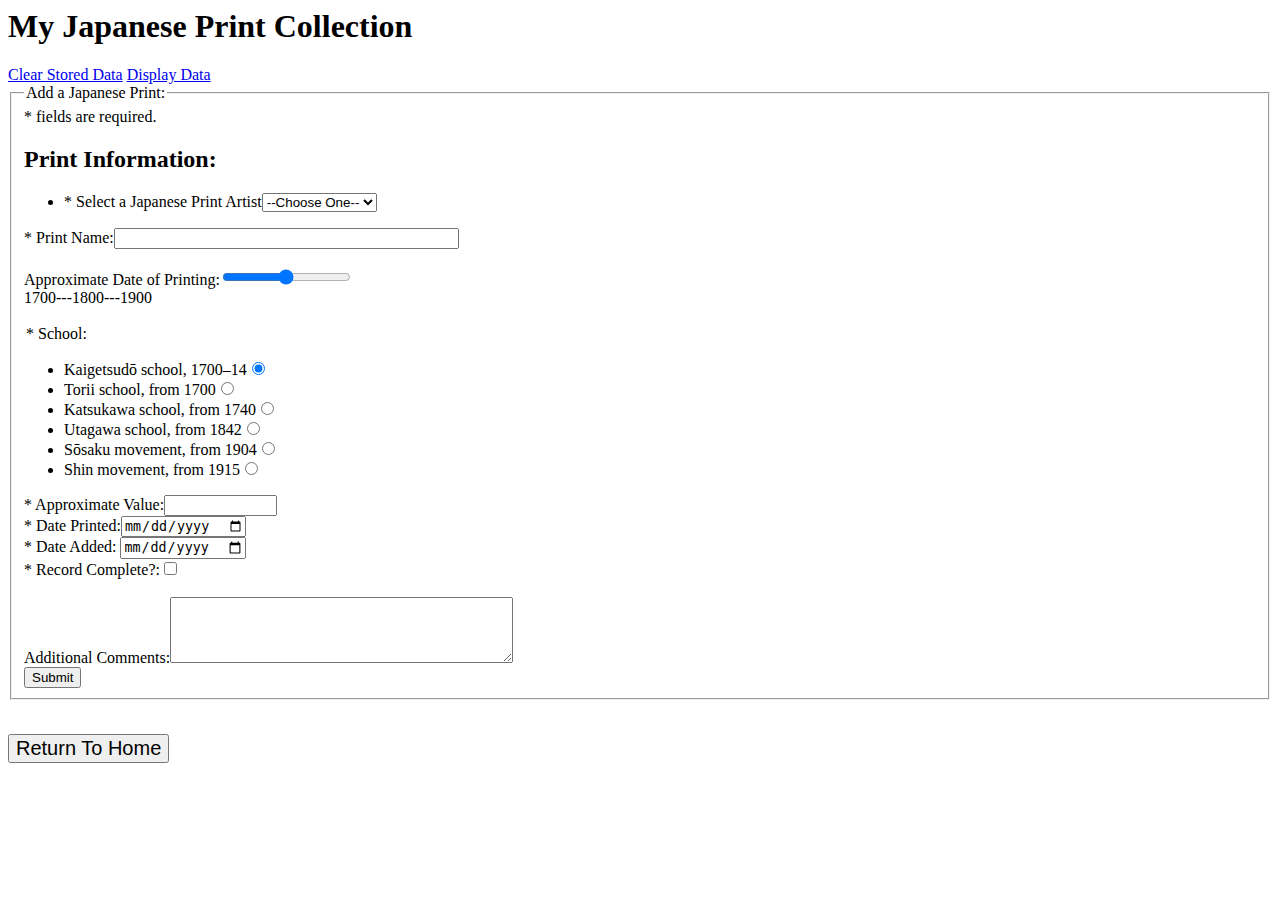
<file: Project_1/MIU-Project-1-master/Project_1/MIU-Project-1-master/additem.html>
<!--James Jackson-->
<!--MiU 1304-->
<!--Project 1-->

<html>
<head>
    <meta name="description" content="List" />
    <meta name="keywords" content="lists, prints, Japanese,Ukiyo-e,woodblock" />
    <meta name="robots" content="noindex,nofollow" />
    <meta charset="UTF-8" />
    <meta name="viewport" content="width=device-width, maximum-scale=1.0" />
    <title>Japanese Print Collection Catalogue</title>
    <link rel="stylesheet" type="text/css" href="css/style.css" media="only screen and (max-width: 485px)"/>
</head>
<body>
<h1>My Japanese Print Collection</h1>
<nav>
    <a href="#" id="clear">Clear Stored Data</a>
    <a href="#" id="displayLink">Display Data</a>
    <a href="additem.html" id="addNew" style="display: none;">Add New Data</a>
    </nav>
        <form action="#" method="post" id="printForm">
            <fieldset>
                <legend id="add">Add a Japanese Print:</legend>
                <span>* fields are required.</span>
                <h2>Print Information:</h2>
                <ul id="errors"></ul>
                <ul id="questions">
                    <li id="select"><label for="group">* Select a Japanese Print Artist</label></li>
                </ul>
                <label for="printName">* Print Name:</label><input type="text" name="printName" id="printName" size= "40" height= "6" />
                <br>
                <br>
                <label for="approxDateOfPrint">Approximate Date of Printing:</label><input type="range" name="approxDateOfPrint" id="approxDateOfPrint" min="1700" max="2020" steps="10"/>
                <br>
                <span>1700---1800---1900</span>
                <br>
                <br>
                <legend>* School:</legend>
                <ul id="school">
                    <li><label for = "Kaigetsudō school, from 1700–14">Kaigetsudō school, 1700–14</label><input type="radio" checked value="Kaigetsudō school, from 1700–14" name="school" id="Kaigetsudō school, from 1700–14" /></li>
                    <li><label for = "Torii school, from 1700">Torii school, from 1700</label><input type="radio" value="Torii school, from 1700" name="school" id="Torii school, from 1700"/></li>
                    <li><label for = "Katsukawa school, from about 1740">Katsukawa school, from 1740</label><input type="radio" value="Katsukawa school, from about 1740" name="school" id="Katsukawa school, from about 1740" /></li>
                    <li><label for = "Utagawa school, from 1842">Utagawa school, from 1842</label><input type="radio" value="Utagawa school, from 1842" name="school" id="Utagawa school, from 1842" /></li>
                    <li><label for = "Sōsaku hanga movement, from 1904">Sōsaku movement, from 1904</label><input type="radio" value="Sōsaku hanga movement, from 1904" name="school" id="Sōsaku hanga movement, from 1904" /></li>
                    <li><label for = "Shin hanga New Prints movement, from 1915">Shin movement, from 1915</label><input type="radio" value="Shin hanga New Prints movement, from 1915" name="school" id="Shin hanga New Prints movement, from 1915" /></li>
                </ul>
                <label for="approxValue">* Approximate Value:</label><input type="text" name="approxValue" id="approxValue" size= "11" height= "6" />
                <br/>
                <label for="datePrint">* Date Printed:</label><input type="date" id="datePrint" name="datePrint" />
                <br/>
                <label for="dateAdded">* Date Added: </label><input type="date" name="dateAdded" id="dateAdded" />
                <br/>
                <label for="recordComplete">* Record Complete?:</label><input type="checkbox" name="recordComplete" id="recordComplete" />
                <br>
                <br/>
                <label for="additionalComments">Additional Comments:<textarea rows="4" cols="40" id="additionalComments"></textarea><label>
                <br/>
            <input type="submit" id="submit" value="Submit"/>
            </fieldset>
        </form>
        <br/>
        <nav>
        <input type="button" id="homeButton" value="Return To Home" onclick="location.href='index.html'" style="font-size:20px"/>
        </nav>
        <script src="js/json.js" type="text/javascript"></script>
        <script src="js/main.js" type="text/javascript"></script>
    </body>
</html>
</file>
<file: Project_1/MIU-Project-1-master/Project_1/MIU-Project-1-master/css/style.css>
/* 
<!--James Jackson->
<!--MIU1304-->
<!--Project 1-->
 */

html {
    background-color: #020205;
}

form {
    background-color: #020205;
    color: #d8d59f;
}


a {
    color: #1abc9c;
    text-decoration: underline;
}

a:hover {
    color: #2ecc71;
    text-decoration: none; }

h1 {
    background-image: url(../Images/banner.png);
    background-repeat: no-repeat;
    background-position: center;
    background-size: 100%;
    padding-top: 1.85em;
    color: #b6eeec;
    text-align: right;
}

nav {
    color: #b6eeec;
}


h2 {
    font-size: 26px;
    font-weight: 700;
    margin-bottom: 2px;
}

p {
    font-size: 24px;
    font-weight: 700;
    margin-bottom: 4px;
    margin-top: 2px;
    color: #eaeded;
}


.range {
    color: #2ecc71;
}


input[disabled],
input[readonly],
textarea[disabled],

textarea[readonly] {
    background-color: #eaeded;
    border-color: transparent;
    color: #cad2d3;
    cursor: default;
}

ul {
    color: #eaeded;
}

div {
    color: #cad2d3;
    cursor: default;
    font-size:28;
}
.switch {
    height: 28px;
    width: 77px;
    border: 1px solid #979797;
    border-radius: 20px;
    margin-top: -5px;
    box-shadow: inset 0 1px 3px #BABABA, inset 0 12px 3px 2px rgba(232, 232, 232, 0.5);
    cursor: pointer;
    overflow: hidden;
}

.switch::before {
    content: "";
    display: block;
    height: 28px;
    width: 0px;
    position: relative;
    border-radius: 20px;
    box-shadow: inset 0 1px 2px #0063B7, inset 0 12px 3px 2px rgba(0, 127, 234, 0.5);
    background-color: #64B1F2;
}

.switch.on::before {
    width: 77px;
}


#Kaigetsudō {
    width: 285px;
}

#Torii {
    width: 285px;
}

#Katsukawa {
    width: 285px;
}

#Utagawa {
    width: 285px;
}

#Sōsaku {
    width: 285px;
}

#Shin {
    width: 285px;
}

#startButton {
    width: 285px;
}

#browseButton {
    width: 285px;
}
</file>
